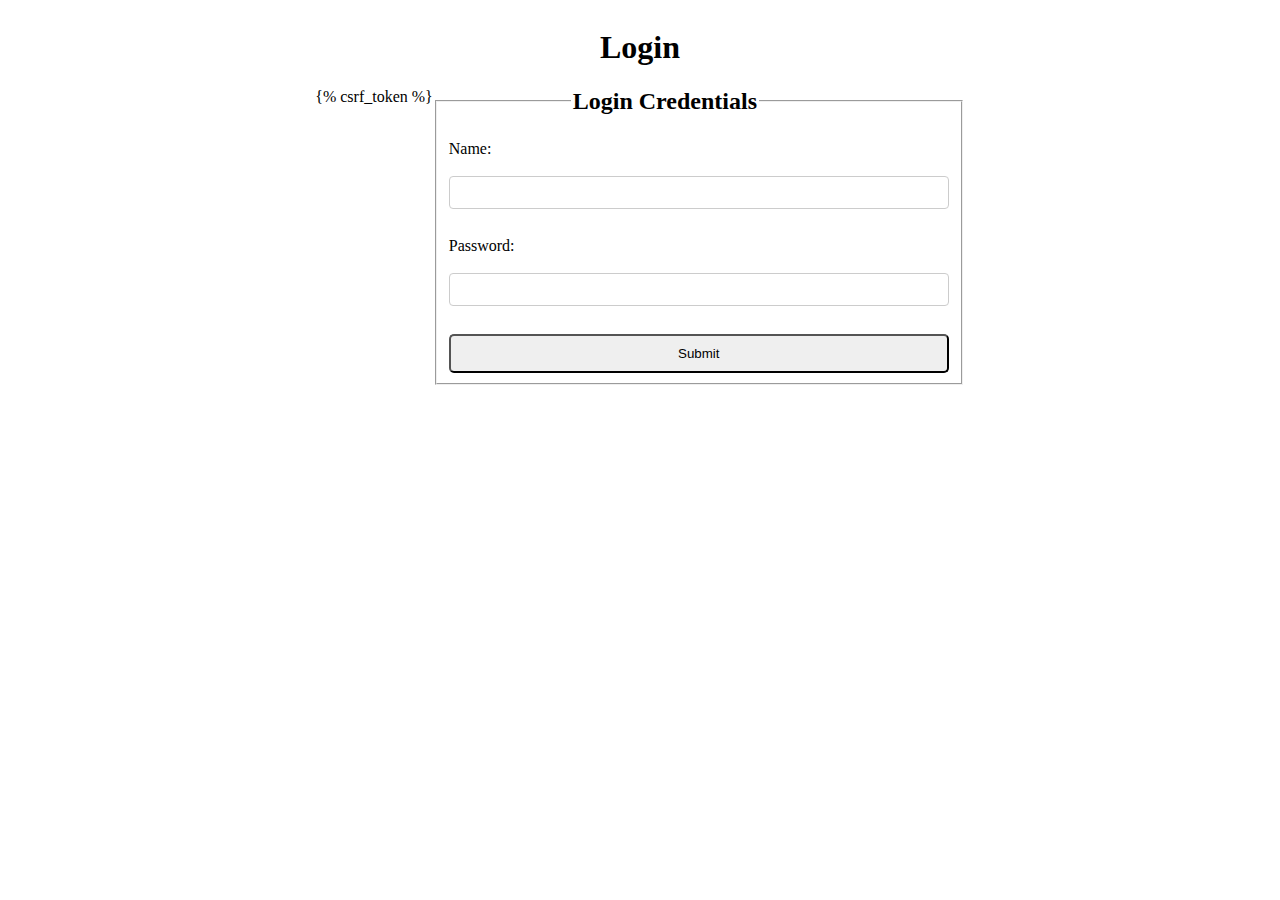
<file: templates/login.html>
<!doctype html>
<html lang="en">
  <head>
    <meta charset="UTF-8" />
    <meta name="viewport" content="width=device-width, initial-scale=1.0" />
    <title>Login</title>
    <style>
      nav {
        display: flex;
        justify-content: center;
      }
      form {
        display: flex;
        justify-content: center;
      }

      legend {
        font-size: 1.5em;
        font-weight: bold;
        margin-bottom: 10px;
        margin: 20px 20px 20px 122px;
      }
      fieldset {
        width: 500px;
        display: flex;
        flex-direction: column;
      }
      input[type="text"],
      input[type="password"] {
        padding: 8px;
        margin-bottom: 10px;
        border: 1px solid #ccc;
        border-radius: 4px;
      }
      input[type="submit"] {
        padding: 10px 20px;
        border-radius: 5px;
        cursor: pointer;
      }
    </style>
  </head>
  <body>
    <nav>
      <h1>Login</h1>
    </nav>

    <form action="login" method="POST">
      {% csrf_token %}
      <fieldset>
        <legend>Login Credentials</legend>
        <label for="username">Name:</label><br />
        <input type="text" name="username" id="username" required /><br />

        <label for="password">Password:</label><br />
        <input type="password" name="password" id="password" required /><br />

        <input type="submit" />
      </fieldset>
    </form>
  </body>
</html>
</file>
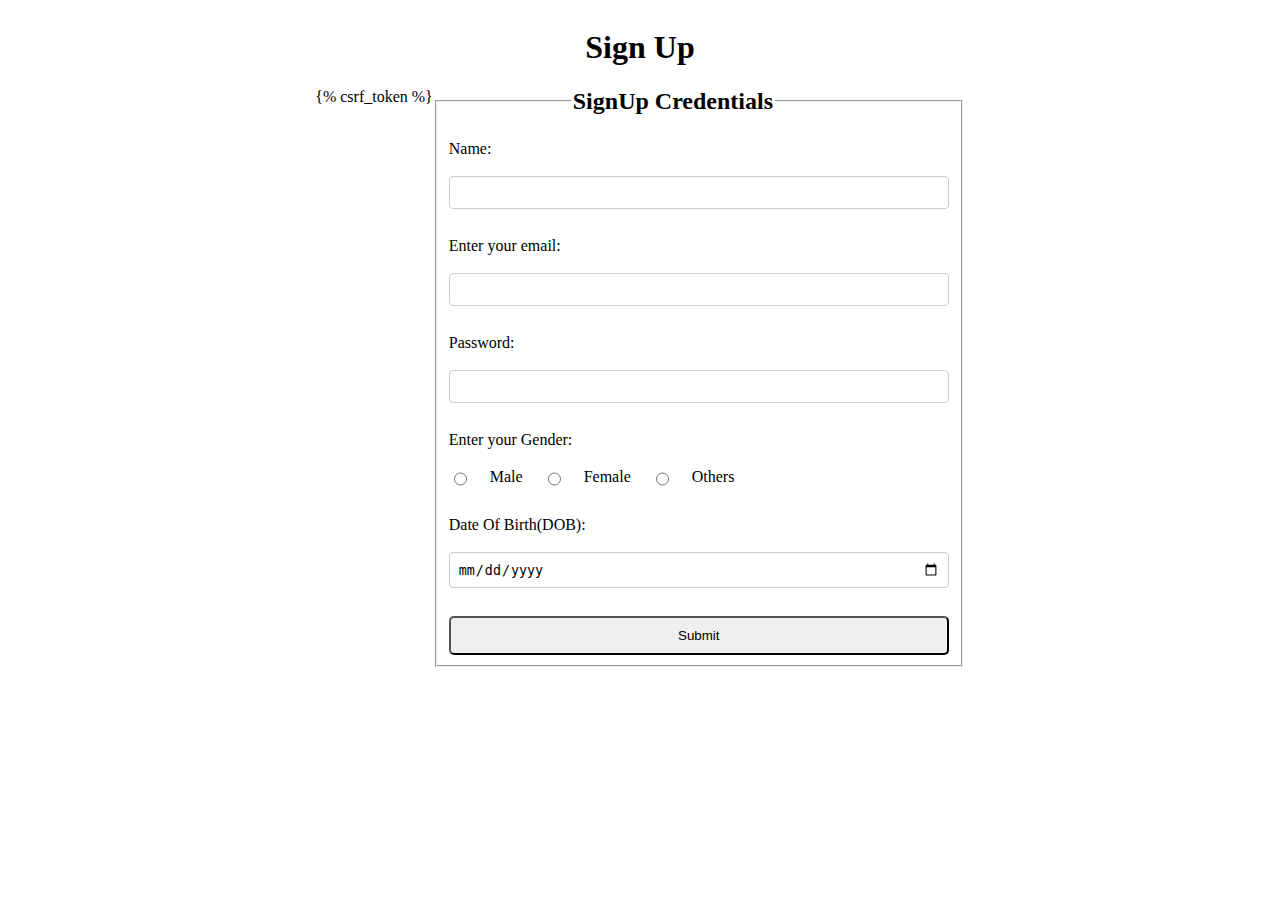
<file: templates/signup.html>
<!doctype html>
<html lang="en">
  <head>
    <meta charset="UTF-8" />
    <meta name="viewport" content="width=device-width, initial-scale=1.0" />
    <title>Sign Up</title>
  </head>
  <body>
    <!doctype html>
    <html lang="en">
      <head>
        <meta charset="UTF-8" />
        <meta name="viewport" content="width=device-width, initial-scale=1.0" />
        <title>Sign Up</title>
        <style>
          nav {
            display: flex;
            justify-content: center;
          }
          form {
            display: flex;
            justify-content: center;
          }

          legend {
            font-size: 1.5em;
            font-weight: bold;
            margin-bottom: 10px;
            margin: 20px 20px 20px 122px;
          }
          fieldset {
            width: 500px;
            display: flex;
            flex-direction: column;
          }

          input[type="text"],
          input[type="email"],
          input[type="password"],
          input[type="date"] {
            padding: 8px;
            margin-bottom: 10px;
            border: 1px solid #ccc;
            border-radius: 4px;
          }
          input[type="submit"] {
            padding: 10px 20px;
            border-radius: 5px;
            cursor: pointer;
          }

          .gender-group {
            display: flex;
            gap: 10px;
            margin-bottom: 10px;
          }

          .gender-group label {
            padding: 19px 10px 20px;
          }
        </style>
      </head>
      <body>
        <nav>
          <h1>Sign Up</h1>
        </nav>

        <form action="signup" method="POST">
          {% csrf_token %}
          <fieldset>
            <legend>SignUp Credentials</legend>
            <label for="username">Name:</label><br />
            <input type="text" name="username" id="username" required /><br />
            <label for="email">Enter your email:</label><br />
            <input type="email" id="email" name="email" required /><br />

            <label for="password">Password:</label><br />
            <input
              type="password"
              name="password"
              id="password"
              required
            /><br />
            <label for="gender">Enter your Gender:</label>
            <div class="gender-group">
              <input
                type="radio"
                name="gender"
                value="male"
                id="male"
                required
              />
              <label for="male">Male</label>
              <input type="radio" name="gender" value="female" id="female" />
              <label for="female">Female</label>
              <input type="radio" name="gender" value="others" id="others" />
              <label for="others">Others</label>
            </div>
            <label for="DOB">Date Of Birth(DOB):</label><br />
            <input type="date" name="dob" id="DOB" required /><br />

            <input type="submit" />
          </fieldset>
        </form>
      </body>
    </html>
  </body>
</html>
</file>
